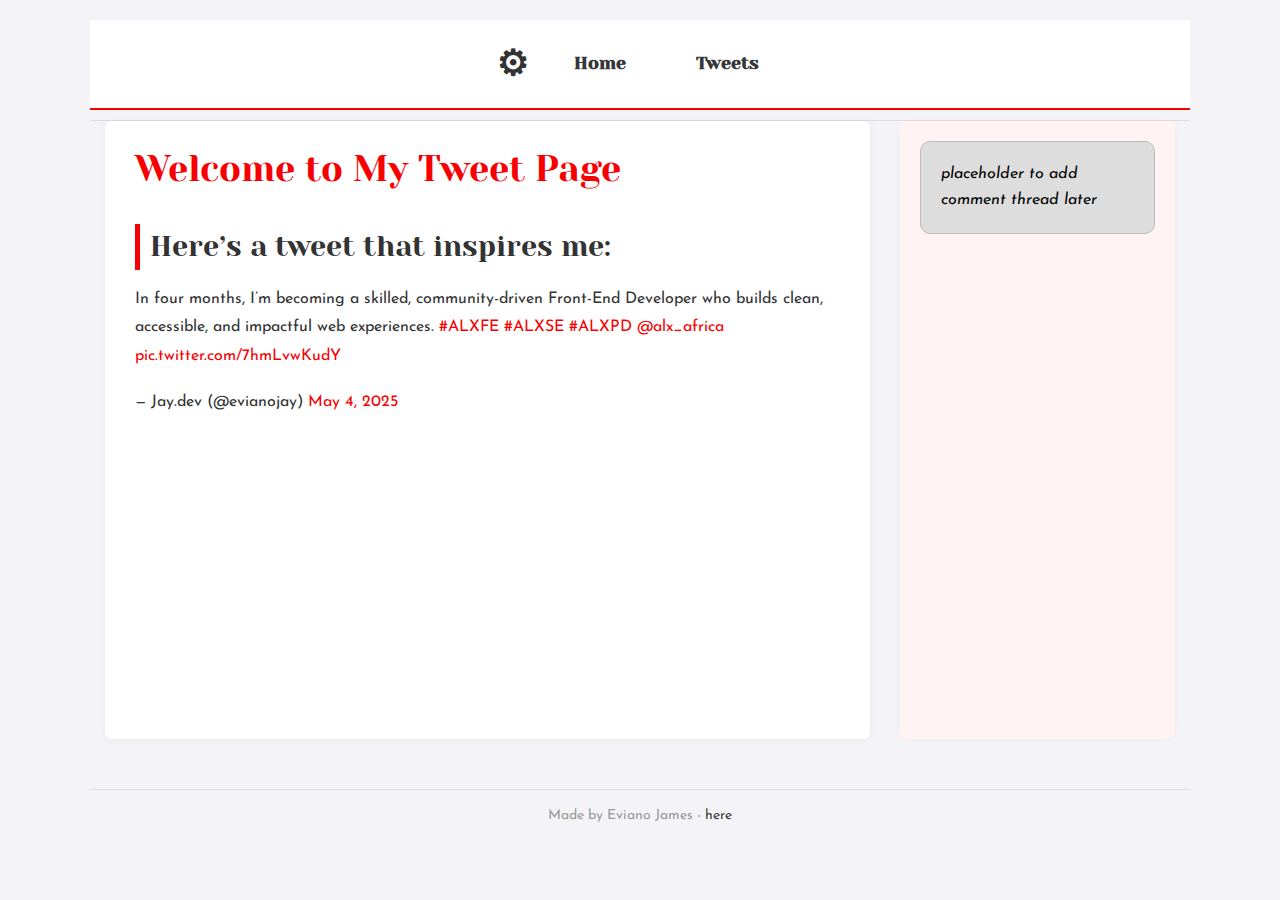
<file: css_basic/tweets.html>
<!DOCTYPE html>
<html lang="en">
<head>
    <meta charset="UTF-8">
    <meta name="viewport" content="width=device-width, initial-scale=1.0">
    <title>My First Portfolio</title>
    <link href="base.css" rel="stylesheet">
    <link href="styles.css" rel="stylesheet">
</head>
<body class="works_on_smartphone">
    <header>
        <ul>
            <li class="logo">&#9881;</li>
            <li><a href="index.html">Home</a></li>
            <li><a href="tweets.html">Tweets</a></li>
        </ul>
    </header>
    <main>
        <article>
            <h1>Welcome to My Tweet Page</h1>
            <h2>Here&#8217;s a tweet that inspires me:</h2>

            <!-- Embedded tweet -->
            <blockquote class="twitter-tweet">
                <p lang="en" dir="ltr">
                    In four months, I&#8217;m becoming a skilled, community-driven Front-End Developer who builds clean, accessible, and impactful web experiences.
                    <a href="https://twitter.com/hashtag/ALXFE?src=hash&amp;ref_src=twsrc%5Etfw">#ALXFE</a>
                    <a href="https://twitter.com/hashtag/ALXSE?src=hash&amp;ref_src=twsrc%5Etfw">#ALXSE</a>
                    <a href="https://twitter.com/hashtag/ALXPD?src=hash&amp;ref_src=twsrc%5Etfw">#ALXPD</a>
                    <a href="https://twitter.com/alx_africa?ref_src=twsrc%5Etfw">@alx_africa</a>
                    <a href="https://t.co/7hmLvwKudY">pic.twitter.com/7hmLvwKudY</a>
                </p>
                &mdash; Jay.dev (@evianojay)
                <a href="https://twitter.com/evianojay/status/1918980186118246884?ref_src=twsrc%5Etfw">May 4, 2025</a>
            </blockquote>
            <script async src="https://platform.twitter.com/widgets.js" charset="utf-8"></script>
        </article>
        <aside>
            <p>placeholder to add comment thread later</p>
        </aside>
    </main>
    <footer><p>Made by Eviano James - <a href="https://bit.ly/evianojames" target="_blank">here</a></p></footer>
</body>
</html>
</file>
<file: css_basic/base.css>
/* Importing webfonts */
/* (If you're learning CSS, you should disregard that) */

@import url(https://fonts.googleapis.com/css?family=Yeseva+One);
@import url(https://fonts.googleapis.com/css?family=Josefin+Sans:400,700,700italic,400italic);


/* CSS reset rules */

html, body {
	height: 100%;
	min-height: 100%;
}
html, body, div, span, applet, object, iframe,
h1, h2, h3, h4, h5, h6, p, blockquote, pre,
a, abbr, acronym, address, big, cite, code,
del, dfn, img, ins, kbd, q, s, samp,
small, strike, sub, sup, tt, var,
b, u, i, center,
dl, dt, dd,
fieldset, form, label, legend,
table, caption, tbody, tfoot, thead, tr, th, td,
article, aside, canvas, details, embed, 
figure, figcaption, footer, header, hgroup, 
menu, nav, output, ruby, section, summary,
time, mark, audio, video {
	margin: 0;
	padding: 0;
	border: 0;
	font-size: 100%;
	font: inherit;
	vertical-align: baseline;
}
/* HTML5 display-role reset for older browsers */
article, aside, details, figcaption, figure, 
footer, header, hgroup, menu, nav, section {
	display: block;
}
body {
	line-height: 1;
}
blockquote, q {
	quotes: none;
}
blockquote:before, blockquote:after,
q:before, q:after {
	content: '';
	content: none;
}
table {
	border-collapse: collapse;
	border-spacing: 0;
}


/* Fonts and colors */

body {
	font-family: 'Josefin Sans', serif;
	color: rgba(0, 0, 0, 0.8);
}
h1, h2, h3, h4, h5, h6, header {
	font-family: 'Yeseva One', sans-serif;
}
article {
}
header {
	border-bottom: 1px solid rgb(221,221,221);
	transition: border-bottom-color 1s ease;
}
header a {
	color: rgba(0, 0, 0, 0.8);
}
aside {
	background: #FAFAFA;
}
aside p {
	border: 1px solid #bbb;
	background: #ddd;
	color: black;
}
footer a {
	color: rgba(0, 0, 0, 0.8);
}
a {
	color: #F80002;
}


/* Positioning and margins */

@media (min-width: 1100px) {
	body {
		width: 1100px;
		margin: 0 auto;
	}
}

article {
	padding: 50px 15px;
}
article > *:first-child {
	margin-top: 0;
}
aside {
	padding: 50px 15px;
}
header .right {
	float: right;
	margin: 0 10px 15px;
}


/* Header */
header {
	padding: 20px 0;
	height: 80px;
}
header ul {
	list-style: none;
	margin: 0;
	padding: 0;
}
header li {
	display: inline;
	vertical-align:middle;
}
header li:first-child {
	margin: 0;
}
header li a {
	margin: 0 10px;
}
header li.logo {
	font-size: 36px;
}
header a {
	text-decoration: none;
}


/* Aside */

aside p {
	border-radius: 10px;
	padding: 20px 20px;
}


/* Footer */

footer {
	padding: 5px 15px;
	height: 80px;
}


/* Text styles and margins */

p {
	margin-bottom: 15px;
}
h1 {
	font-size: 36px;
	margin: 40px 0 20px;
}
h2 {
	font-size: 32px;
	margin: 30px 0 15px;
}
h3 {
	font-size: 28px;
	margin: 25px 0 10px;
}
h4 {
	font-size: 20px;
	font-weight: bold;
	margin: 20px 0 10px;
}
h5 {
	font-size: 18px;
	font-weight: bold;
	margin: 15px 0 10px;
}
h6 {
	font-weight: bold;
	margin: 5px 0;
}

@media (max-width: 800px) {
  body.works_on_smartphone {
  	display: block;
  }
  body.works_on_smartphone main {
  	display: block;
  }
  header .right {
  	float: none;
  }
}
</file>
<file: css_basic/styles.css>
/* Flexbox layout positioning */

/* Make the body a column flex container */
body {
    display: flex;
    flex-direction: column;
    height: 100vh;
}

/* Make main a row flex container */
main {
    display: flex;
    flex-direction: row;
    flex: auto; /* allow main to grow and fill space */
}

/* Article takes 2/3 of the main's width */
article {
    flex: 2;
    overflow-y: auto;
}

/* Aside takes 1/3 of the main's width */
aside {
    flex: 1;
    overflow-y: auto;
}
/* styles.css */

/* styles.css */

/* General page styles */
body {
  background-color: #fefefe;
  line-height: 1.6;
  font-size: 16px;
  color: #333;
}

/* Header styling */
header ul {
  background-color: #fff;
  border-bottom: 2px solid #f80002;
  padding: 15px 20px;
  margin-bottom: 40px;
  text-align: center;
}

header li {
  margin: 0 15px;
  font-weight: 600;
  font-size: 18px;
}

header a:hover,
header a:focus {
  color: #d00000;
  text-decoration: underline;
}

/* Main content layout */
main {
  display: flex;
  justify-content: space-between;
  gap: 30px;
  padding: 0 15px;
}

article {
  flex: 3;
  background-color: #fff;
  padding: 20px 30px;
  box-shadow: 0 0 10px rgba(0,0,0,0.05);
  border-radius: 6px;
}

/* Aside styling */
aside {
  flex: 1;
  background-color: #fafafa;
  padding: 20px;
  border-radius: 6px;
  box-shadow: 0 0 10px rgba(0,0,0,0.03);
  font-style: italic;
  color: #666;
}

/* Table styling */
table {
  width: 100%;
  border: 1px solid #ddd;
  border-collapse: collapse;
  margin-top: 20px;
}

table th,
table td {
  border: 1px solid #ddd;
  padding: 8px 12px;
  text-align: left;
}

table th {
  background-color: #f80002;
  color: #fff;
  font-weight: 700;
}

table tr:nth-child(even) {
  background-color: #f9f9f9;
}

/* Headings */
h1, h2, h3 {
  color: #f80002;
  margin-bottom: 15px;
}

/* Links */
a {
  color: #f80002;
  text-decoration: none;
}

a:hover,
a:focus {
  text-decoration: underline;
}

/* Footer */
footer {
  text-align: center;
  padding: 15px 10px;
  margin-top: 50px;
  font-size: 14px;
  color: #999;
  border-top: 1px solid #ddd;
}
.logo {
  font-size: 2rem;
  margin-right: 20px;
}
header ul {
  display: flex;
  align-items: center;
  justify-content: center;
  gap: 20px;
  list-style: none;
}
article p {
  line-height: 1.8;
  margin-bottom: 1.2em;
}

article h2 {
  font-size: 1.8rem;
  color: #333;
  margin-top: 25px;
  border-left: 5px solid #f80002;
  padding-left: 10px;
}
body {
  background-color: #f4f4f8;
}

aside {
  background-color: #fff3f3;
  color: #444;
}




/* Responsive: stack main content on smaller screens */
@media (max-width: 800px) {
  main {
    flex-direction: column;
  }
  aside {
    margin-top: 30px;
  }
}
</file>
